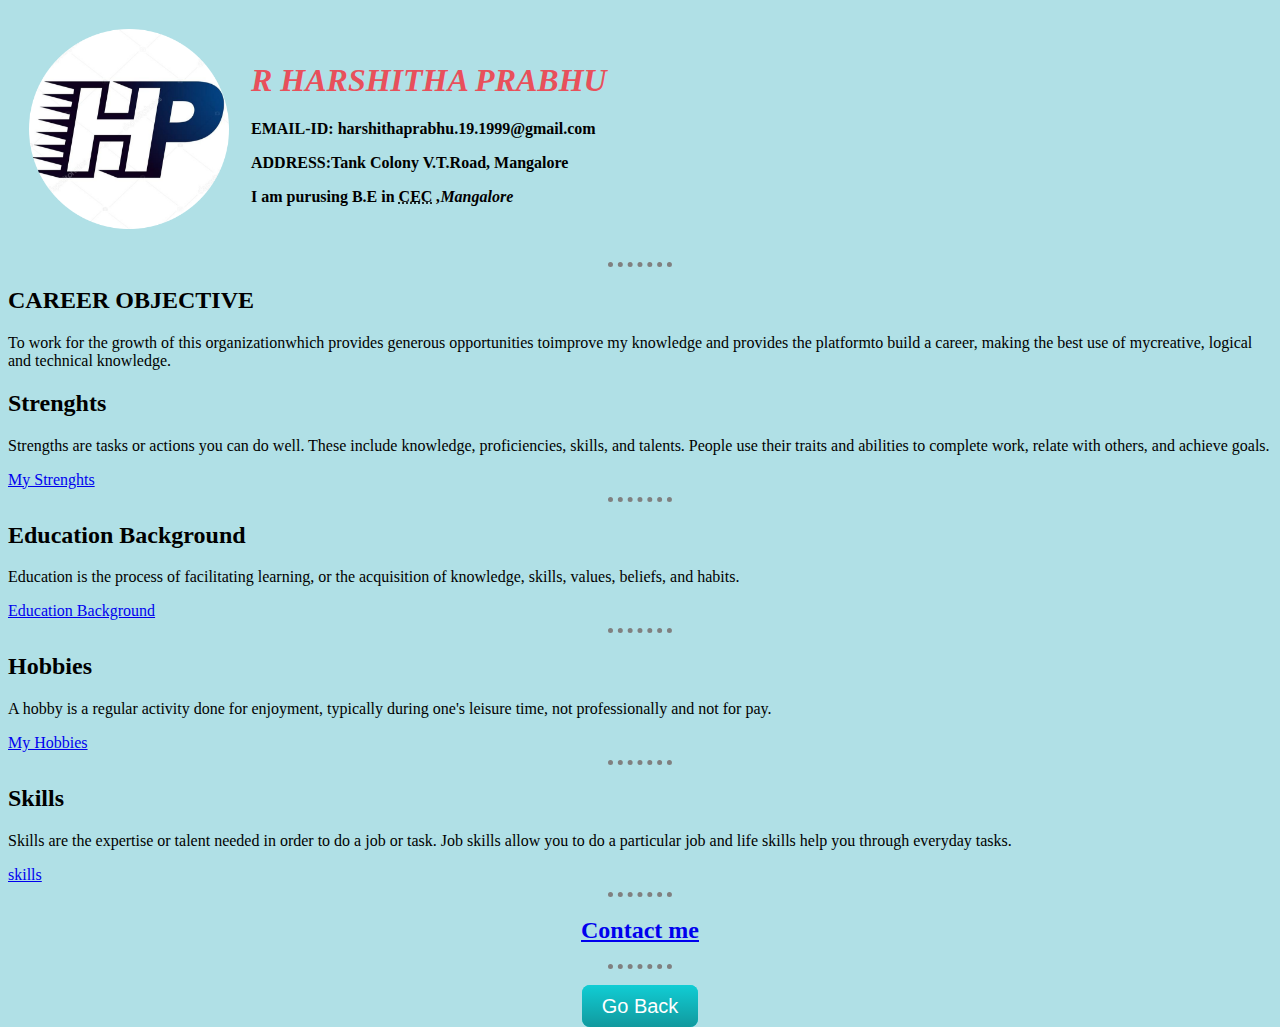
<file: index.html>
<!DOCTYPE html>
<html>
  <head>
    <meta charset="utf-8">
    <title>HARSHITHA</title>
    <link href="css/styles.css" type="text/css" rel="stylesheet">
    <link rel="icon" href="favicon (1).ico" >
  </head>
  <body>
    <table cellspacing="20" >
      <tr>
        <td><img src="circle-cropped.png" width="200" height="200" alt="R HARSHITHA PRABHU profile picture"></td>
        <td><h1><em>R HARSHITHA PRABHU</em></h1>
        <p><strong>EMAIL-ID: harshithaprabhu.19.1999@gmail.com</strong></p>
        <p><strong>ADDRESS:Tank Colony V.T.Road, Mangalore<strong></P>
        <p> I am purusing B.E in <abbr title="Canara Engineering College">CEC</abbr><em>  ,Mangalore</em></P>
      </td>
      </tr>
    </table>
  <hr>
  <h2>CAREER OBJECTIVE</h2>
<p>To work for the growth of this organizationwhich provides generous opportunities toimprove my knowledge and provides the platformto build a career, making the best use of mycreative, logical and technical knowledge.</p>
  <h2>Strenghts</h2>
<p>Strengths are tasks or actions you can do well. These include knowledge, proficiencies, skills, and talents. People use their traits and abilities to complete work, relate with others, and achieve goals.</p>
  <a href="Strength.html">My Strenghts</a>
    <hr>
<h2>Education Background</h2>
<p>Education is the process of facilitating learning, or the acquisition of knowledge, skills, values, beliefs, and habits.</p>
<a href="Education Background.html">Education Background</a>
    <hr>
<h2>Hobbies</h2>
<p>A hobby is a regular activity done for enjoyment, typically during one's leisure time, not professionally and not for pay.</p>
  <a href="hobbies.html">My Hobbies</a>
    <hr>
    <h2>Skills</h3>
    <p>Skills are the expertise or talent needed in order to do a job or task. Job skills allow you to do a particular job and life skills help you through everyday tasks.</p>
      <a href="Skills.html">skills</a>
      <hr>
    <h2><center><a href="contact me.html">Contact me </a></center></h2>

      <hr>
  <br>

      <div id="container">
        <a class="btn" href=" https://rhprabhu.github.io/Compelte-website/">Go Back</a>
   </body>
      </div>

</html>
</file>
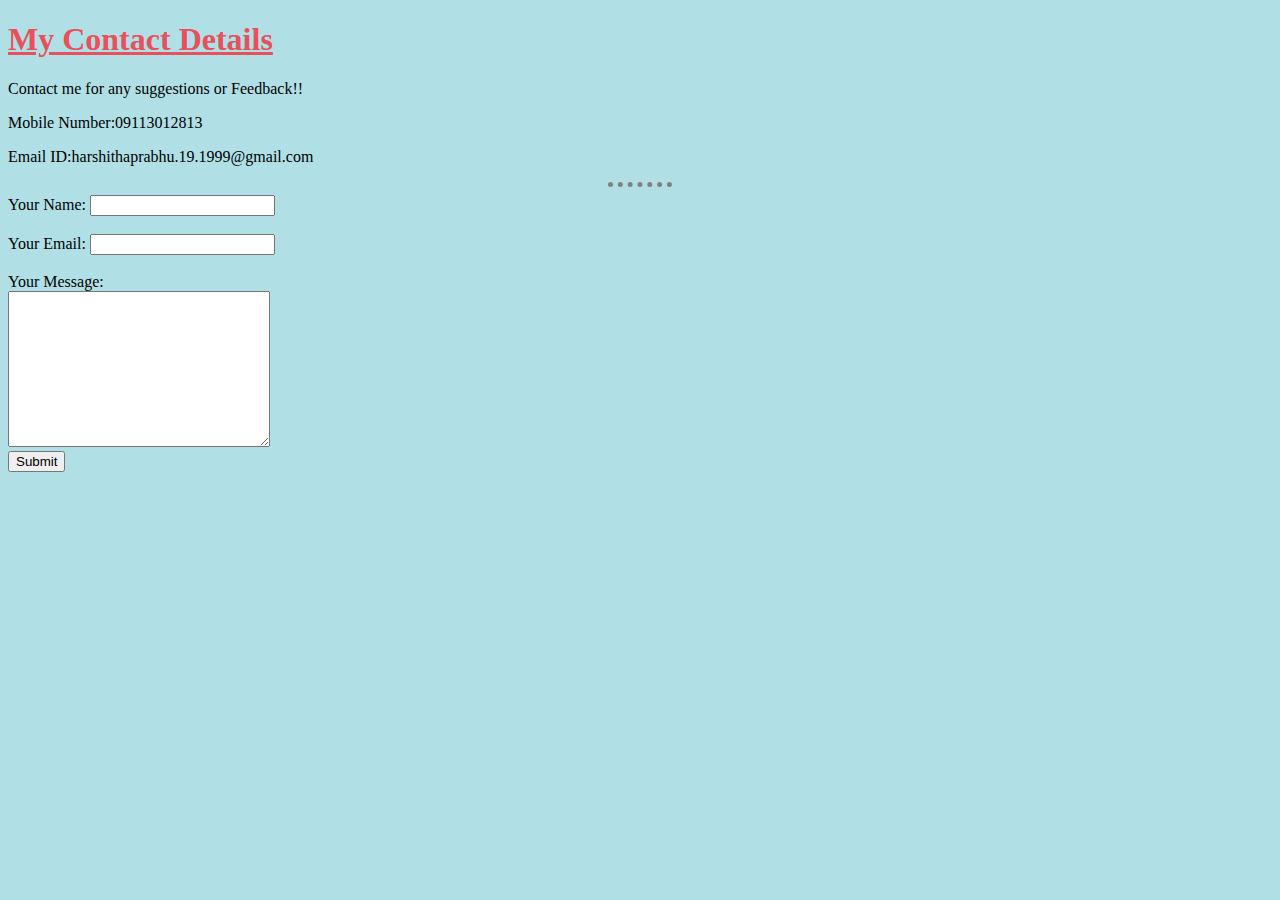
<file: contact me.html>
<!DOCTYPE html>
<html>
  <head>
    <meta charset="utf-8">
    <title>Contact Me</title>
    <link rel="stylesheet" href="css/styles.css">
  </head>
  <body>
    <h1><u>My Contact Details</u></h1>
    <p>Contact me for any suggestions or Feedback!!</p>
    <p>Mobile Number:09113012813</p>
    <p>Email ID:harshithaprabhu.19.1999@gmail.com</p>
    <hr>
    <form action="mailto:harshithaprabhu.19.1999@gmail.com" method="post" enctype="text/plain">
      <label>Your Name:</label>
      <input type="text" name="yourName" value=""><br><br>
      <label>Your Email:</label>
      <input type="email" name="yourEmail" value=""><br><br>
      <label>Your Message:</label><br>
      <textarea name="yourMessage" rows="10" cols="30"></textarea><br>
      <input type="submit" name="">
    </form>
  </body>
</html>
</file>
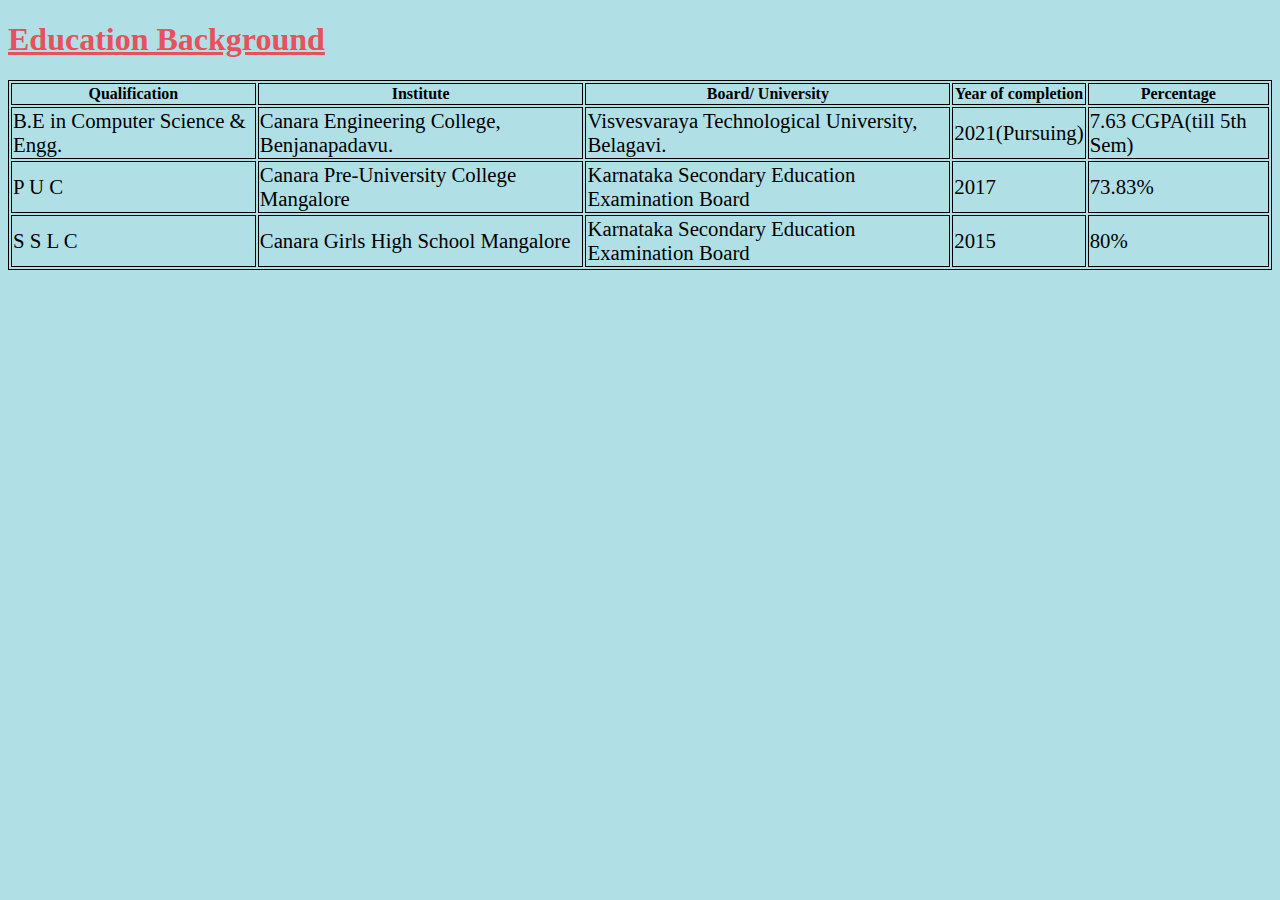
<file: Education Background.html>
<!DOCTYPE html>
<html lang="en" dir="ltr">
  <head>
    <meta charset="utf-8">
    <title>Education Background</title>
      <link href="css/styles.css" type="text/css" rel="stylesheet">
      <style media="screen">
      table, th, td {
border: 1px solid black;
}
      </style>
  </head>
  <body>
    <h1><u>Education Background</u></h1>
    <table style="width:100%" >
      <tr>
        <th>Qualification</th>
        <th>Institute</th>
        <th>Board/ University</th>
          <th>Year of completion</th>
            <th>Percentage</th>

      </tr>
      <tbody>



      <tr>
        <td style="font-size:130%">B.E in Computer Science & Engg.</td>
        <td style="font-size:130%">Canara Engineering College, Benjanapadavu.</td>
        <td style="font-size:130%">Visvesvaraya Technological University, Belagavi.</td>
         <td style="font-size:130%">2021(Pursuing)</td>
        <td style="font-size:130%">7.63 CGPA(till 5th Sem)</td>
      </tr>
      <tr>
        <td style="font-size:130%">P U C</td>
        <td style="font-size:130%">Canara Pre-University College Mangalore</td>
          <td style="font-size:130%">Karnataka Secondary Education Examination Board</td>
            <td style="font-size:130%">2017</td>
              <td style="font-size:130%">73.83%</td>
      </tr>
    <tr>
      <td style="font-size:130%">S S L C</td>
      <td style="font-size:130%">Canara Girls High School Mangalore</td>
      <td style="font-size:130%">Karnataka Secondary Education Examination Board</td>
      <td style="font-size:130%">2015</td>
      <td style="font-size:130%">80%</td>

    </tr>
      </tbody>
</html>
</file>
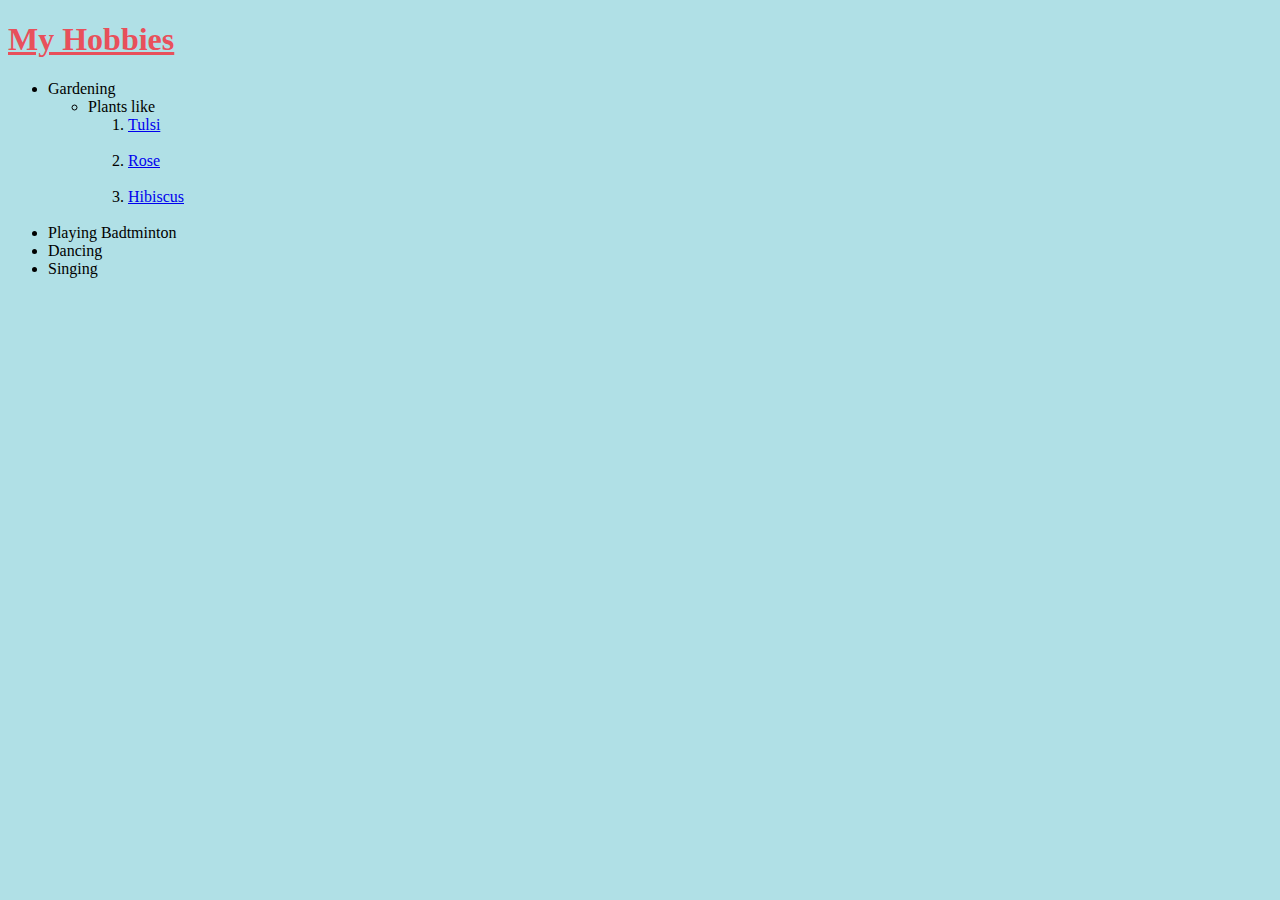
<file: hobbies.html>
<!DOCTYPE html>
<html lang="en" dir="ltr">
  <head>
    <meta charset="utf-8">
    <title>My Hobbies</title>
    <link href="css/styles.css" type="text/css" rel="stylesheet">
  </head>
  <body>
    <h1><u>My Hobbies</u></h1>
    <ul>
      <li>Gardening
        <ul>
          <li>Plants like</li>
          <ol>
            <li><a href="https://encrypted-tbn0.gstatic.com/images?q=tbn%3AANd9GcS33CmsmBRcJnfYI_igGyQWKm4x4dchS3KDMw&usqp=CAU">Tulsi</a></li><br>
            <li><a href="https://encrypted-tbn0.gstatic.com/images?q=tbn%3AANd9GcTpDhtH2AVG93bEWb_KzacYLioCP4MnwQZ1Bw&usqp=CAU">Rose</a></li><br>
            <li><a href="https://encrypted-tbn0.gstatic.com/images?q=tbn%3AANd9GcRa5fm3gtrmw8fBWHcWGaCS0_N3rvoOSyt8kQ&usqp=CAU">Hibiscus</a></li><br>
          </ol>
        </li>
      </ul>
    <li>Playing Badtminton</li>
        <li>Dancing</li>
          <li>Singing</li>
  </body>
</html>
</file>
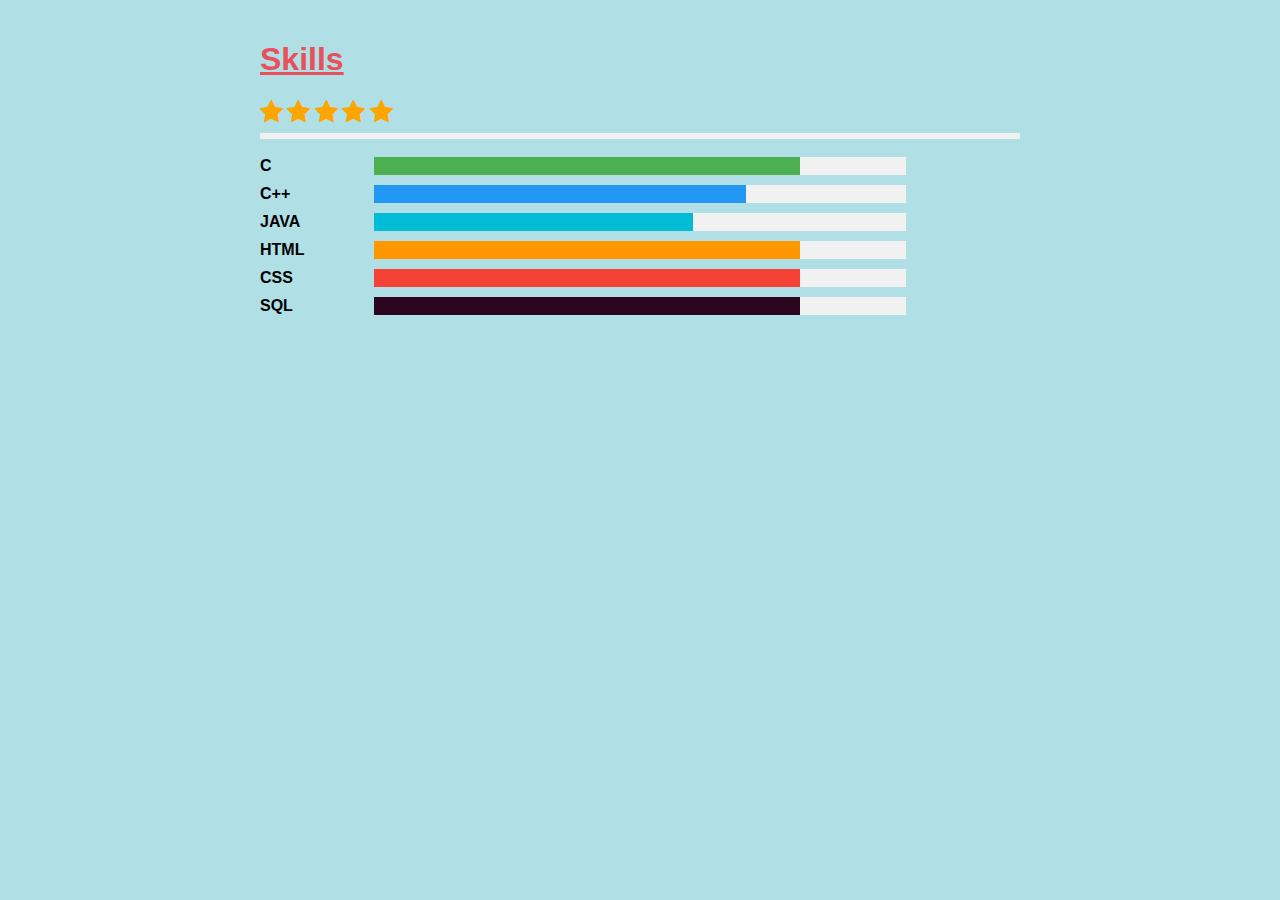
<file: Skills.html>
<!DOCTYPE html>
<html>
<head>
<meta name="viewport" content="width=device-width, initial-scale=1">
<!-- Font Awesome Icon Library -->
<link rel="stylesheet" href="https://cdnjs.cloudflare.com/ajax/libs/font-awesome/4.7.0/css/font-awesome.min.css">
<style>
* {
  box-sizing: border-box;
}

body {
  Background-color:#b0e0e6;
  font-family: Arial;
  margin: 0 auto; /* Center website */
  max-width: 800px; /* Max width */
  padding: 20px;
}
h1{
  color: #e8505b;
  }

.fa {
  font-size: 25px;
}

.checked {
  color: orange;
}

/* Three column layout */
.side {
  float: left;
  width: 15%;
  margin-top:10px;
}

.middle {
  margin-top:10px;
  float: left;
  width: 70%;
}

/* Place text to the right */
.right {
  text-align: right;
  visibility: hidden;
}

/* Clear floats after the columns */
.row:after {
  content: "";
  display: table;
  clear: both;
}

/* The bar container */
.bar-container {
  width: 100%;
  background-color: #f1f1f1;
  text-align: center;
  color: white;
}

/* Individual bars */
.bar-6 {width: 80%; height: 18px; background-color: #2c061f;}
.bar-5 {width: 80%; height: 18px; background-color: #4CAF50;}
.bar-4 {width: 70%; height: 18px; background-color: #2196F3;}
.bar-3 {width: 60%; height: 18px; background-color: #00bcd4;}
.bar-2 {width: 80%; height: 18px; background-color: #ff9800;}
.bar-1 {width: 80%; height: 18px; background-color: #f44336;}

/* Responsive layout - make the columns stack on top of each other instead of next to each other */
@media (max-width: 400px) {
  .side, .middle {
    width: 100%;
  }
  .right {
    display: none;
  }
}
</style>
</head>
<body>

<h1 class="heading"><u>Skills</u></h1>
<span class="fa fa-star checked"></span>
<span class="fa fa-star checked"></span>
<span class="fa fa-star checked"></span>
<span class="fa fa-star checked"></span>
<span class="fa fa-star checked"></span>
<hr style="border:3px solid #f1f1f1">

<div class="row">
  <div class="side">
    <div><b>C</b></div>
  </div>
  <div class="middle">
    <div class="bar-container">
      <div class="bar-5"></div>
    </div>
  </div>
  <div class="side right">
    <div>150</div>
  </div>
  <div class="side">
    <div><b>C++</b></div>
  </div>
  <div class="middle">
    <div class="bar-container">
      <div class="bar-4"></div>
    </div>
  </div>
  <div class="side right">
    <div>63</div>
  </div>
  <div class="side">
    <div><b>JAVA</b></div>
  </div>
  <div class="middle">
    <div class="bar-container">
      <div class="bar-3"></div>
    </div>
  </div>
  <div class="side right">
    <div>15</div>
  </div>
  <div class="side">
    <div><b>HTML</b></div>
  </div>
  <div class="middle">
    <div class="bar-container">
      <div class="bar-2"></div>
    </div>
  </div>
  <div class="side right">
    <div>6</div>
  </div>
  <div class="side">
    <div><b>CSS</b></div>
  </div>
  <div class="middle">
    <div class="bar-container">
      <div class="bar-1"></div>
    </div>
  </div>
  <div class="side right">
    <div>20</div>
  </div>
</div>
<div class="side">
  <div><b>SQL</b></div>
</div>
<div class="middle">
  <div class="bar-container">
    <div class="bar-6"></div>
  </div>
</div>
<div class="side right">
  <div>20</div>
</div>
</div>
</body>
</html>
</file>
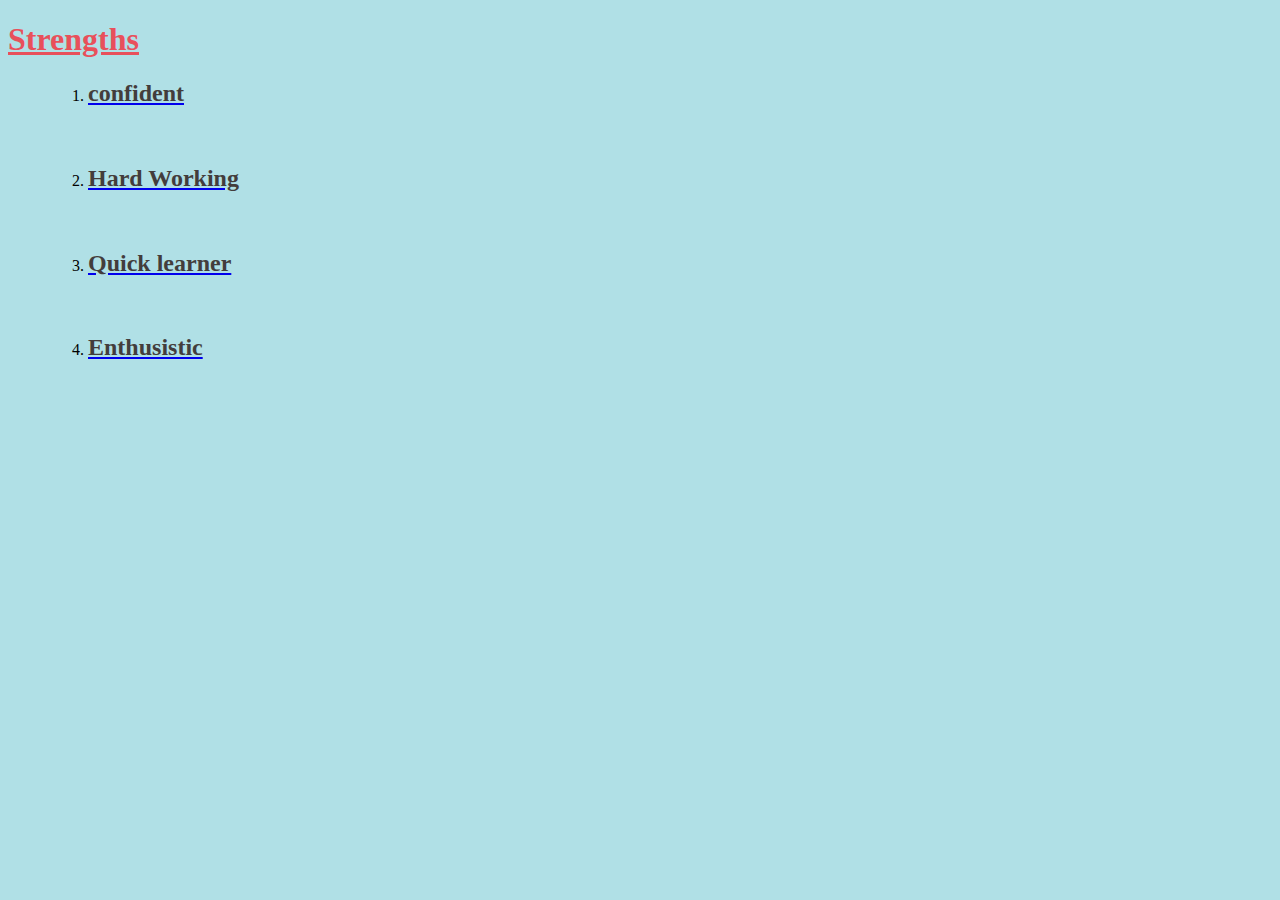
<file: Strength.html>
<!DOCTYPE html>
<html lang="en" dir="ltr">
  <head>
    <meta charset="utf-8">
    <title>My Strengths</title>
    <link href="css/styles.css" type="text/css" rel="stylesheet">
    <style media="screen">
      h2{
        color: #433d3c;
      }
    </style>
  </head>
  <body>
  
    <h1><u>Strengths</u></h1>
    <Ul>
        <ol>
          <li><a href="https://cdn3.vectorstock.com/i/1000x1000/79/12/confident-presenting-emoticon-vector-21497912.jpg"><h2>confident</h2> <a></li><br>
            <li><a href="https://encrypted-tbn0.gstatic.com/images?q=tbn%3AANd9GcS4GocMAc8SesnPF2JKeCp8GO19XDOXCkvdZA&usqp=CAU"> <h2>Hard Working</h2></a></li><br>
          <li><a href="https://encrypted-tbn0.gstatic.com/images?q=tbn%3AANd9GcTmriogbG2r_r7Q2LbkHc8d8PFZuLL7fryg8w&usqp=CAU"><h2>Quick learner</h2></a></li><br>
          <li><a href="https://encrypted-tbn0.gstatic.com/images?q=tbn%3AANd9GcQUPsnodJTKbwEW5nEhHNKer2mg70hNF4MdYw&usqp=CAU"><h2>Enthusistic</h2></a></li><br>
        </ol>
      </li>
      <ul>
  </body>
</html>
</file>
<file: css/styles.css>
body {
  Background-color:#b0e0e6;
}
h1{
  color: #e8505b;
  }
   h3{
    color: #e8505b;
  }
hr {
 border-style:  none;
 border-top-style: dotted;
 border-color: grey;
 border-width: 5px;
 width: 5%;
}
.btn {
  background: #11cdd4;
  background-image: -webkit-linear-gradient(top, #11cdd4, #11999e);
  background-image: -moz-linear-gradient(top, #11cdd4, #11999e);
  background-image: -ms-linear-gradient(top, #11cdd4, #11999e);
  background-image: -o-linear-gradient(top, #11cdd4, #11999e);
  background-image: linear-gradient(to bottom, #11cdd4, #11999e);
  -webkit-border-radius: 8;
  -moz-border-radius: 8;
  border-radius: 8px;
  font-family: 'Montserrat', sans-serif;
  color: #ffffff;
  font-size: 20px;
  padding: 10px 20px 10px 20px;
  text-decoration: none;
}
#container{
  text-align: center;
}
</file>
